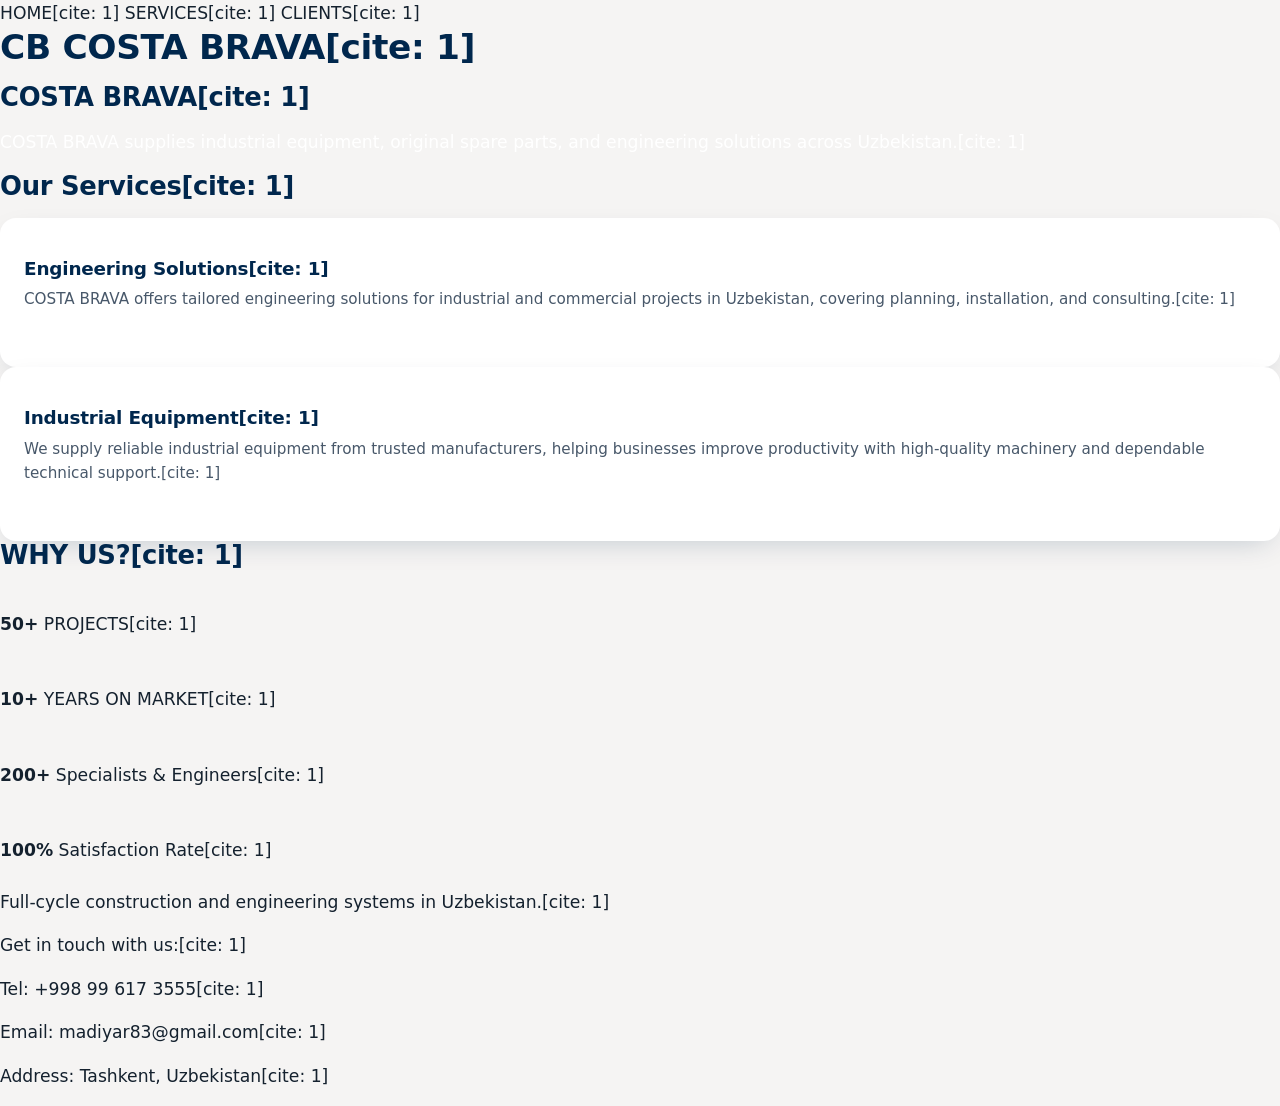
<file: index.html>
<!DOCTYPE html>
<html lang="en">
<head>
    <meta charset="UTF-8">
    <meta name="viewport" content="width=device-width, initial-scale=1.0">
    <title>Home - CB COSTA BRAVA[cite: 1]</title>
    <link rel="stylesheet" href="style.css">
</head>
<body>
    <nav class="navbar">
        <a href="index.html">HOME[cite: 1]</a>
        <a href="services.html">SERVICES[cite: 1]</a>
        <a href="clients.html">CLIENTS[cite: 1]</a>
    </nav>

    <header class="hero">
        <h1>CB COSTA BRAVA[cite: 1]</h1>
        <h2>COSTA BRAVA[cite: 1]</h2>
        <p>COSTA BRAVA supplies industrial equipment, original spare parts, and engineering solutions across Uzbekistan.[cite: 1]</p>
    </header>

    <section class="content-section">
        <h2>Our Services[cite: 1]</h2>
        <div class="grid-container">
            <div class="card">
                <h3>Engineering Solutions[cite: 1]</h3>
                <p>COSTA BRAVA offers tailored engineering solutions for industrial and commercial projects in Uzbekistan, covering planning, installation, and consulting.[cite: 1]</p>
            </div>
            <div class="card">
                <h3>Industrial Equipment[cite: 1]</h3>
                <p>We supply reliable industrial equipment from trusted manufacturers, helping businesses improve productivity with high-quality machinery and dependable technical support.[cite: 1]</p>
            </div>
        </div>
    </section>

    <section class="stats-section">
        <h2>WHY US?[cite: 1]</h2>
        <div class="stats-grid">
            <div class="stat"><strong>50+</strong> PROJECTS[cite: 1]</div>
            <div class="stat"><strong>10+</strong> YEARS ON MARKET[cite: 1]</div>
            <div class="stat"><strong>200+</strong> Specialists & Engineers[cite: 1]</div>
            <div class="stat"><strong>100%</strong> Satisfaction Rate[cite: 1]</div>
        </div>
    </section>

    <footer>
        <p>Full-cycle construction and engineering systems in Uzbekistan.[cite: 1]</p>
        <p>Get in touch with us:[cite: 1]</p>
        <p>Tel: +998 99 617 3555[cite: 1]</p>
        <p>Email: madiyar83@gmail.com[cite: 1]</p>
        <p>Address: Tashkent, Uzbekistan[cite: 1]</p>
    </footer>
</body>
</html>
</file>
<file: style.css>
/* ==========================================================================
   COSTA BRAVA — Main Stylesheet
   Industrial engineering & construction company site.
   Design tokens live at the top as CSS custom properties so every
   component pulls from a single, consistent source of truth.
   ========================================================================== */

:root {
  /* --- Color tokens ------------------------------------------------- */
  --color-navy-900: #001A33;   /* deepest navy, gradients */
  --color-navy-800: #00274D;   /* primary navy — footer, stat band */
  --color-navy-700: #0B3B6B;   /* lighter navy for hovers/borders */
  --color-steel-600: #7C93AC;  /* darker steel, borders on steel bg */
  --color-steel-panel: #3F5770; /* deep steel-blue — passes AA contrast with white text */
  --color-steel-500: #A2B6C9;  /* signature panel blue (decorative accents only) */
  --color-steel-300: #C7D5E2;  /* lighter steel tint */
  --color-steel-100: #EAF0F5;  /* faint steel tint for card backgrounds */
  --color-orange-600: #E67333; /* deep orange, hover state */
  --color-orange-500: #FF914D; /* brand accent orange */
  --color-orange-100: #FFE4D2; /* pale orange for chips/backgrounds */
  --color-offwhite: #F5F4F3;   /* page background */
  --color-white: #FFFFFF;
  --color-ink-900: #14212E;    /* primary body text */
  --color-ink-600: #48586A;    /* secondary / muted text */
  --color-ink-000: #FFFFFF;

  /* --- Typography ----------------------------------------------------- */
  --font-display: 'Poppins', 'Segoe UI', system-ui, sans-serif;
  --font-body: 'Inter', 'Segoe UI', system-ui, sans-serif;

  --fs-h1: clamp(2.4rem, 5vw + 1rem, 4.2rem);
  --fs-h2: clamp(1.9rem, 3vw + 1rem, 2.8rem);
  --fs-h3: clamp(1.25rem, 1.4vw + 1rem, 1.5rem);
  --fs-body: clamp(1rem, 0.4vw + 0.9rem, 1.075rem);
  --fs-small: 0.875rem;
  --fs-eyebrow: 0.8rem;

  /* --- Spacing scale ---------------------------------------------------- */
  --space-2xs: 0.5rem;
  --space-xs: 0.75rem;
  --space-sm: 1rem;
  --space-md: 1.5rem;
  --space-lg: 2.5rem;
  --space-xl: 4rem;
  --space-2xl: 6rem;

  /* --- Layout ------------------------------------------------------- */
  --container-max: 1200px;
  --radius-sm: 8px;
  --radius-md: 16px;
  --radius-lg: 28px;
  --shadow-card: 0 10px 30px -12px rgba(0, 39, 77, 0.25);
  --shadow-card-hover: 0 20px 40px -14px rgba(0, 39, 77, 0.35);
  --ease-out: cubic-bezier(0.16, 1, 0.3, 1);
  --header-height: 76px;
}

/* ==========================================================================
   Reset & base
   ========================================================================== */

*,
*::before,
*::after {
  box-sizing: border-box;
}

html {
  scroll-behavior: smooth;
  scroll-padding-top: var(--header-height);
}

body {
  margin: 0;
  font-family: var(--font-body);
  font-size: var(--fs-body);
  color: var(--color-ink-900);
  background: var(--color-offwhite);
  line-height: 1.6;
  -webkit-font-smoothing: antialiased;
}

img {
  max-width: 100%;
  display: block;
}

a {
  color: inherit;
  text-decoration: none;
}

ul {
  margin: 0;
  padding: 0;
  list-style: none;
}

h1, h2, h3, h4 {
  font-family: var(--font-display);
  color: var(--color-navy-800);
  line-height: 1.15;
  margin: 0 0 var(--space-sm);
  letter-spacing: -0.01em;
}

p {
  margin: 0 0 var(--space-sm);
}

button {
  font-family: inherit;
  cursor: pointer;
}

/* Respect reduced-motion preferences across the whole site */
@media (prefers-reduced-motion: reduce) {
  html {
    scroll-behavior: auto;
  }
  *, *::before, *::after {
    animation-duration: 0.001ms !important;
    animation-iteration-count: 1 !important;
    transition-duration: 0.001ms !important;
    scroll-behavior: auto !important;
  }
}

/* Visible keyboard focus everywhere — never remove outlines silently */
:focus-visible {
  outline: 3px solid var(--color-orange-500);
  outline-offset: 3px;
  border-radius: 4px;
}

/* Skip link for keyboard / screen-reader users */
.skip-link {
  position: absolute;
  left: -999px;
  top: auto;
  background: var(--color-orange-500);
  color: var(--color-navy-900);
  font-weight: 700;
  padding: 0.75rem 1.25rem;
  border-radius: var(--radius-sm);
  z-index: 999;
}

.skip-link:focus {
  left: var(--space-sm);
  top: var(--space-sm);
}

.container {
  width: 100%;
  max-width: var(--container-max);
  margin-inline: auto;
  padding-inline: var(--space-md);
}

.visually-hidden {
  position: absolute;
  width: 1px;
  height: 1px;
  overflow: hidden;
  clip: rect(0 0 0 0);
  white-space: nowrap;
}

/* ==========================================================================
   Buttons
   ========================================================================== */

.btn {
  display: inline-flex;
  align-items: center;
  gap: 0.5rem;
  font-family: var(--font-display);
  font-weight: 600;
  font-size: 0.95rem;
  padding: 0.9rem 1.9rem;
  border-radius: 999px;
  border: 2px solid transparent;
  transition: transform 0.25s var(--ease-out), background-color 0.25s var(--ease-out), color 0.25s var(--ease-out), box-shadow 0.25s var(--ease-out);
  white-space: nowrap;
}

.btn:hover,
.btn:focus-visible {
  transform: translateY(-2px);
}

.btn--light {
  background: var(--color-white);
  color: var(--color-navy-800);
  border-color: var(--color-white);
}

.btn--light:hover,
.btn--light:focus-visible {
  background: transparent;
  color: var(--color-white);
  box-shadow: 0 12px 24px -8px rgba(0, 0, 0, 0.35);
}

.btn--accent {
  background: var(--color-orange-500);
  color: var(--color-navy-900);
  border-color: var(--color-orange-500);
}

.btn--accent:hover,
.btn--accent:focus-visible {
  background: var(--color-orange-600);
  border-color: var(--color-orange-600);
  box-shadow: 0 12px 24px -8px rgba(230, 115, 51, 0.5);
}

.btn--outline {
  background: transparent;
  color: var(--color-navy-800);
  border-color: var(--color-navy-800);
}

.btn--outline:hover,
.btn--outline:focus-visible {
  background: var(--color-navy-800);
  color: var(--color-white);
}

/* ==========================================================================
   Site header / primary navigation
   ========================================================================== */

.site-header {
  position: sticky;
  top: 0;
  z-index: 100;
  height: var(--header-height);
  display: flex;
  align-items: center;
  background: rgba(0, 39, 77, 0.72);
  backdrop-filter: blur(10px);
  -webkit-backdrop-filter: blur(10px);
  transition: background-color 0.3s ease, box-shadow 0.3s ease;
}

.site-header.is-scrolled {
  background: rgba(0, 26, 51, 0.94);
  box-shadow: 0 8px 24px -12px rgba(0, 0, 0, 0.4);
}

.site-header .container {
  display: flex;
  align-items: center;
  justify-content: space-between;
  gap: var(--space-md);
}

.logo {
  display: inline-flex;
  align-items: center;
  gap: 0.6rem;
  font-family: var(--font-display);
  font-weight: 700;
  font-size: 1.05rem;
  color: var(--color-white);
  letter-spacing: 0.02em;
}

.logo__mark {
  display: inline-flex;
  align-items: center;
  justify-content: center;
  width: 40px;
  height: 40px;
  border-radius: 10px;
  background: var(--color-orange-500);
  color: var(--color-navy-900);
  font-weight: 800;
  font-size: 1rem;
  letter-spacing: 0;
  flex-shrink: 0;
}

.primary-nav__list {
  display: flex;
  align-items: center;
  gap: var(--space-lg);
}

.primary-nav__link {
  position: relative;
  font-weight: 600;
  font-size: 0.85rem;
  letter-spacing: 0.06em;
  text-transform: uppercase;
  color: var(--color-white);
  padding-block: 0.4rem;
}

.primary-nav__link::after {
  content: '';
  position: absolute;
  left: 0;
  bottom: -2px;
  width: 0;
  height: 2px;
  background: var(--color-orange-500);
  transition: width 0.3s var(--ease-out);
}

.primary-nav__link:hover::after,
.primary-nav__link:focus-visible::after,
.primary-nav__link[aria-current="page"]::after {
  width: 100%;
}

.primary-nav__link[aria-current="page"] {
  color: var(--color-orange-500);
}

.nav-toggle {
  display: none;
  flex-direction: column;
  justify-content: center;
  align-items: center;
  gap: 5px;
  width: 44px;
  height: 44px;
  background: transparent;
  border: none;
  border-radius: var(--radius-sm);
}

.nav-toggle__bar {
  width: 22px;
  height: 2px;
  background: var(--color-white);
  border-radius: 2px;
  transition: transform 0.3s var(--ease-out), opacity 0.3s var(--ease-out);
}

.nav-toggle[aria-expanded="true"] .nav-toggle__bar:nth-child(1) {
  transform: translateY(7px) rotate(45deg);
}

.nav-toggle[aria-expanded="true"] .nav-toggle__bar:nth-child(2) {
  opacity: 0;
}

.nav-toggle[aria-expanded="true"] .nav-toggle__bar:nth-child(3) {
  transform: translateY(-7px) rotate(-45deg);
}

/* ==========================================================================
   Hero sections
   ========================================================================== */

.hero {
  position: relative;
  color: var(--color-white);
  overflow: hidden;
}

.hero__bg {
  position: absolute;
  inset: 0;
  z-index: -2;
}

.hero__bg img {
  width: 100%;
  height: 100%;
  object-fit: cover;
}

.hero__scrim {
  position: absolute;
  inset: 0;
  z-index: -1;
  background: linear-gradient(115deg, rgba(0, 26, 51, 0.92) 10%, rgba(0, 39, 77, 0.65) 55%, rgba(0, 39, 77, 0.35) 100%);
}

/* Homepage hero: split text / image layout */
.hero--split {
  padding-block: var(--space-2xl) var(--space-xl);
  min-height: 620px;
  display: flex;
  align-items: center;
  background: linear-gradient(135deg, var(--color-navy-800), var(--color-navy-900));
}

.hero--split .container {
  display: grid;
  grid-template-columns: 1.1fr 1fr;
  gap: var(--space-lg);
  align-items: center;
}

.hero__eyebrow {
  display: inline-block;
  font-size: var(--fs-eyebrow);
  font-weight: 700;
  letter-spacing: 0.18em;
  text-transform: uppercase;
  color: var(--color-orange-500);
  margin-bottom: var(--space-sm);
}

.hero__title {
  color: var(--color-white);
  font-size: var(--fs-h1);
  margin-bottom: var(--space-sm);
}

.hero__lede {
  max-width: 44ch;
  font-size: 1.1rem;
  color: rgba(255, 255, 255, 0.88);
  margin-bottom: var(--space-lg);
}

.hero__art {
  position: relative;
  border-radius: var(--radius-lg);
  overflow: hidden;
  box-shadow: var(--shadow-card);
}

.hero__art img {
  width: 100%;
  height: 100%;
  object-fit: cover;
  aspect-ratio: 4 / 5;
}

/* Page hero: banner style for interior pages */
.hero--banner {
  padding-block: calc(var(--space-2xl) + 1rem) var(--space-2xl);
  text-align: left;
}

.hero--banner .container {
  max-width: 800px;
}

.hero__eyebrow--banner {
  color: var(--color-orange-500);
}

.hero--banner .hero__title {
  font-size: var(--fs-h1);
}

.hero--banner .hero__lede {
  font-size: 1.15rem;
}

/* ==========================================================================
   Section shell + headings
   ========================================================================== */

.section {
  padding-block: var(--space-2xl);
}

.section--tight {
  padding-block: var(--space-xl);
}

.section--steel {
  background: var(--color-steel-panel);
  color: var(--color-white);
}

.section--steel h2,
.section--steel h3 {
  color: var(--color-white);
}

.section--offwhite {
  background: var(--color-offwhite);
}

.section--navy {
  background: linear-gradient(180deg, var(--color-navy-800), var(--color-navy-900));
  color: var(--color-white);
  position: relative;
}

.section-heading {
  text-align: center;
  max-width: 640px;
  margin-inline: auto;
  margin-bottom: var(--space-xl);
}

.section-heading--left {
  text-align: left;
  margin-inline: 0;
}

.section__eyebrow {
  display: block;
  font-size: var(--fs-eyebrow);
  font-weight: 700;
  letter-spacing: 0.18em;
  text-transform: uppercase;
  color: var(--color-orange-500);
  margin-bottom: 0.6rem;
}

.section__title {
  font-size: var(--fs-h2);
}

.section__lede {
  color: var(--color-ink-600);
  font-size: 1.05rem;
}

.section--steel .section__lede {
  color: rgba(255, 255, 255, 0.85);
}

/* ==========================================================================
   Home — Solutions feature block
   ========================================================================== */

.solutions {
  display: grid;
  grid-template-columns: 1fr 0.9fr;
  gap: var(--space-2xl);
  align-items: center;
}

.solutions__list {
  display: flex;
  flex-direction: column;
  gap: var(--space-lg);
}

.solutions__item {
  border-left: 3px solid var(--color-orange-500);
  padding-left: var(--space-md);
}

.solutions__item h3 {
  color: var(--color-white);
  font-size: var(--fs-h3);
}

.solutions__item p {
  color: rgba(255, 255, 255, 0.85);
  margin: 0;
}

.solutions__media {
  display: grid;
  gap: var(--space-md);
}

.solutions__media img {
  border-radius: var(--radius-md);
  box-shadow: var(--shadow-card);
  width: 100%;
  height: 220px;
  object-fit: cover;
}

/* ==========================================================================
   Stat band ("Why Us?")
   ========================================================================== */

.whyus-heading {
  text-align: center;
  padding-block: var(--space-xl) var(--space-lg);
  background: var(--color-offwhite);
}

.whyus-heading h2 {
  color: var(--color-orange-500);
  font-size: var(--fs-h2);
  letter-spacing: 0.04em;
}

.stat-band {
  position: relative;
  background: var(--color-navy-800);
}

.stat-band::before {
  content: '';
  position: absolute;
  inset: 0;
  opacity: 0.08;
  background-image:
    repeating-linear-gradient(0deg, rgba(255, 255, 255, 0.6) 0 1px, transparent 1px 48px),
    repeating-linear-gradient(90deg, rgba(255, 255, 255, 0.6) 0 1px, transparent 1px 48px);
  pointer-events: none;
}

.stat-band .container {
  position: relative;
}

.stat-band__grid {
  display: grid;
  grid-template-columns: repeat(4, 1fr);
  gap: var(--space-lg);
  text-align: center;
}

.stat {
  padding-block: var(--space-md);
}

.stat__number {
  display: block;
  font-family: var(--font-display);
  font-weight: 800;
  font-size: clamp(2rem, 3vw + 1rem, 3rem);
  color: var(--color-white);
  line-height: 1;
  margin-bottom: 0.5rem;
}

.stat__label {
  font-family: var(--font-display);
  font-weight: 600;
  font-size: 0.95rem;
  letter-spacing: 0.02em;
  color: rgba(255, 255, 255, 0.85);
}

/* ==========================================================================
   Services — cards
   ========================================================================== */

.service-strip {
  display: grid;
  grid-template-columns: repeat(3, 1fr);
  gap: var(--space-md);
  margin-bottom: var(--space-xl);
}

.service-strip img {
  border-radius: var(--radius-md);
  height: 220px;
  width: 100%;
  object-fit: cover;
  box-shadow: var(--shadow-card);
}

.card-grid {
  display: grid;
  grid-template-columns: repeat(3, 1fr);
  gap: var(--space-md);
}

.card {
  background: var(--color-white);
  border-radius: var(--radius-md);
  padding: var(--space-lg) var(--space-md);
  box-shadow: var(--shadow-card);
  transition: transform 0.35s var(--ease-out), box-shadow 0.35s var(--ease-out);
}

.card:hover {
  transform: translateY(-6px);
  box-shadow: var(--shadow-card-hover);
}

.card__icon {
  display: inline-flex;
  align-items: center;
  justify-content: center;
  width: 56px;
  height: 56px;
  border-radius: var(--radius-sm);
  background: var(--color-orange-100);
  color: var(--color-orange-600);
  margin-bottom: var(--space-sm);
}

.card__icon svg {
  width: 28px;
  height: 28px;
}

.card h3 {
  font-size: 1.15rem;
  margin-bottom: 0.5rem;
}

.card p {
  color: var(--color-ink-600);
  margin-bottom: var(--space-sm);
  font-size: 0.95rem;
}

.card__list {
  display: flex;
  flex-direction: column;
  gap: 0.4rem;
}

.card__list li {
  position: relative;
  padding-left: 1.2rem;
  font-size: 0.9rem;
  color: var(--color-ink-600);
}

.card__list li::before {
  content: '';
  position: absolute;
  left: 0;
  top: 0.55em;
  width: 6px;
  height: 6px;
  border-radius: 50%;
  background: var(--color-orange-500);
}

/* Feature panel used for standalone card (e.g. Epoxy flooring) paired with an image */
.feature-pair {
  display: grid;
  grid-template-columns: 1fr 1fr;
  gap: var(--space-md);
  align-items: stretch;
  margin-top: var(--space-md);
}

.feature-pair img {
  border-radius: var(--radius-md);
  width: 100%;
  height: 100%;
  min-height: 220px;
  object-fit: cover;
  box-shadow: var(--shadow-card);
}

.feature-pair .media-tile {
  height: 100%;
  min-height: 220px;
}

.card--flat {
  box-shadow: none;
  border: 1px solid var(--color-steel-300);
}

/* Decorative icon-led panels used in place of repeated stock photography
   for the civil-construction strip and the epoxy-flooring feature —
   ties visually to the blueprint motif used in the MEP banner below. */
.media-tile {
  position: relative;
  display: flex;
  flex-direction: column;
  align-items: center;
  justify-content: center;
  gap: var(--space-sm);
  height: 220px;
  border-radius: var(--radius-md);
  overflow: hidden;
  color: var(--color-white);
  background: linear-gradient(150deg, var(--color-navy-700), var(--color-navy-900));
  box-shadow: var(--shadow-card);
  text-align: center;
  padding: var(--space-sm);
}

.media-tile::before {
  content: '';
  position: absolute;
  inset: 0;
  opacity: 0.14;
  background-image:
    repeating-linear-gradient(0deg, rgba(255,255,255,0.6) 0 1px, transparent 1px 32px),
    repeating-linear-gradient(90deg, rgba(255,255,255,0.6) 0 1px, transparent 1px 32px);
}

.media-tile__icon {
  position: relative;
  display: inline-flex;
  align-items: center;
  justify-content: center;
  width: 64px;
  height: 64px;
  border-radius: 50%;
  background: rgba(255, 145, 77, 0.16);
  color: var(--color-orange-500);
}

.media-tile__icon svg {
  width: 32px;
  height: 32px;
}

.media-tile__label {
  position: relative;
  font-family: var(--font-display);
  font-weight: 600;
  font-size: 0.95rem;
  letter-spacing: 0.02em;
}

/* MEP dark banner divider */
.mep-banner {
  position: relative;
  padding-block: var(--space-lg);
  margin-block: var(--space-xl);
  border-radius: var(--radius-md);
  overflow: hidden;
  text-align: center;
  background: linear-gradient(120deg, var(--color-navy-900), var(--color-navy-700));
  color: var(--color-white);
}

.mep-banner::before {
  content: '';
  position: absolute;
  inset: 0;
  opacity: 0.16;
  background-image:
    repeating-linear-gradient(0deg, rgba(255,255,255,0.5) 0 1px, transparent 1px 40px),
    repeating-linear-gradient(90deg, rgba(255,255,255,0.5) 0 1px, transparent 1px 40px);
}

.mep-banner h2 {
  position: relative;
  color: var(--color-white);
  margin: 0;
}

/* ==========================================================================
   Clients — logo carousel (infinite marquee)
   ========================================================================== */

.logo-strip {
  padding-block: var(--space-xl);
  background: var(--color-white);
  overflow: hidden;
}

.marquee {
  --marquee-duration: 32s;
  position: relative;
  display: flex;
  overflow: hidden;
  -webkit-mask-image: linear-gradient(90deg, transparent, black 8%, black 92%, transparent);
  mask-image: linear-gradient(90deg, transparent, black 8%, black 92%, transparent);
}

.marquee__track {
  display: flex;
  align-items: center;
  gap: var(--space-2xl);
  flex-shrink: 0;
  padding-inline: var(--space-lg);
  animation: marquee-scroll var(--marquee-duration) linear infinite;
}

.marquee:hover .marquee__track,
.marquee:focus-within .marquee__track {
  animation-play-state: paused;
}

@keyframes marquee-scroll {
  from { transform: translateX(0); }
  to { transform: translateX(-50%); }
}

.marquee__item {
  display: flex;
  align-items: center;
  justify-content: center;
  height: 84px;
  flex-shrink: 0;
}

.marquee__item img {
  max-height: 56px;
  width: auto;
  max-width: 160px;
  object-fit: contain;
  filter: grayscale(1) opacity(0.65);
  transition: filter 0.3s var(--ease-out), transform 0.3s var(--ease-out);
}

.marquee__item:hover img,
.marquee__item:focus-within img {
  filter: grayscale(0) opacity(1);
  transform: scale(1.06);
}

/* ==========================================================================
   Footer
   ========================================================================== */

.site-footer {
  background: var(--color-navy-800);
  color: rgba(255, 255, 255, 0.85);
  padding-block: var(--space-xl) var(--space-lg);
}

.footer-grid {
  display: grid;
  grid-template-columns: 1.2fr 1fr 1.2fr;
  gap: var(--space-lg);
  padding-bottom: var(--space-lg);
  border-bottom: 1px solid rgba(255, 255, 255, 0.12);
}

.footer-brand .logo {
  margin-bottom: var(--space-sm);
}

.footer-brand p {
  max-width: 32ch;
  color: rgba(255, 255, 255, 0.7);
  font-size: 0.95rem;
}

.footer-nav h4,
.footer-contact h4 {
  color: var(--color-white);
  font-size: 0.85rem;
  letter-spacing: 0.08em;
  text-transform: uppercase;
  margin-bottom: var(--space-sm);
}

.footer-nav__list {
  display: flex;
  flex-direction: column;
  gap: 0.6rem;
}

.footer-nav__link {
  font-weight: 500;
  color: rgba(255, 255, 255, 0.8);
  position: relative;
  width: fit-content;
}

.footer-nav__link[aria-current="page"] {
  color: var(--color-orange-500);
}

.footer-nav__link[aria-current="page"]::after {
  content: '';
  display: block;
  height: 2px;
  background: var(--color-orange-500);
  margin-top: 3px;
}

.footer-nav__link:hover,
.footer-nav__link:focus-visible {
  color: var(--color-orange-500);
}

.footer-contact address {
  font-style: normal;
  display: flex;
  flex-direction: column;
  gap: 0.6rem;
}

.footer-contact a {
  color: var(--color-orange-500);
  font-weight: 600;
}

.footer-contact a:hover,
.footer-contact a:focus-visible {
  text-decoration: underline;
}

.footer-bottom {
  padding-top: var(--space-md);
  display: flex;
  justify-content: space-between;
  flex-wrap: wrap;
  gap: 0.5rem;
  font-size: 0.85rem;
  color: rgba(255, 255, 255, 0.5);
}

/* ==========================================================================
   Scroll-reveal utility (paired with js/main.js IntersectionObserver)
   ========================================================================== */

[data-reveal] {
  opacity: 0;
  transform: translateY(24px);
  transition: opacity 0.7s var(--ease-out), transform 0.7s var(--ease-out);
}

[data-reveal].is-visible {
  opacity: 1;
  transform: translateY(0);
}

@media (prefers-reduced-motion: reduce) {
  [data-reveal] {
    opacity: 1;
    transform: none;
    transition: none;
  }
}
</file>
